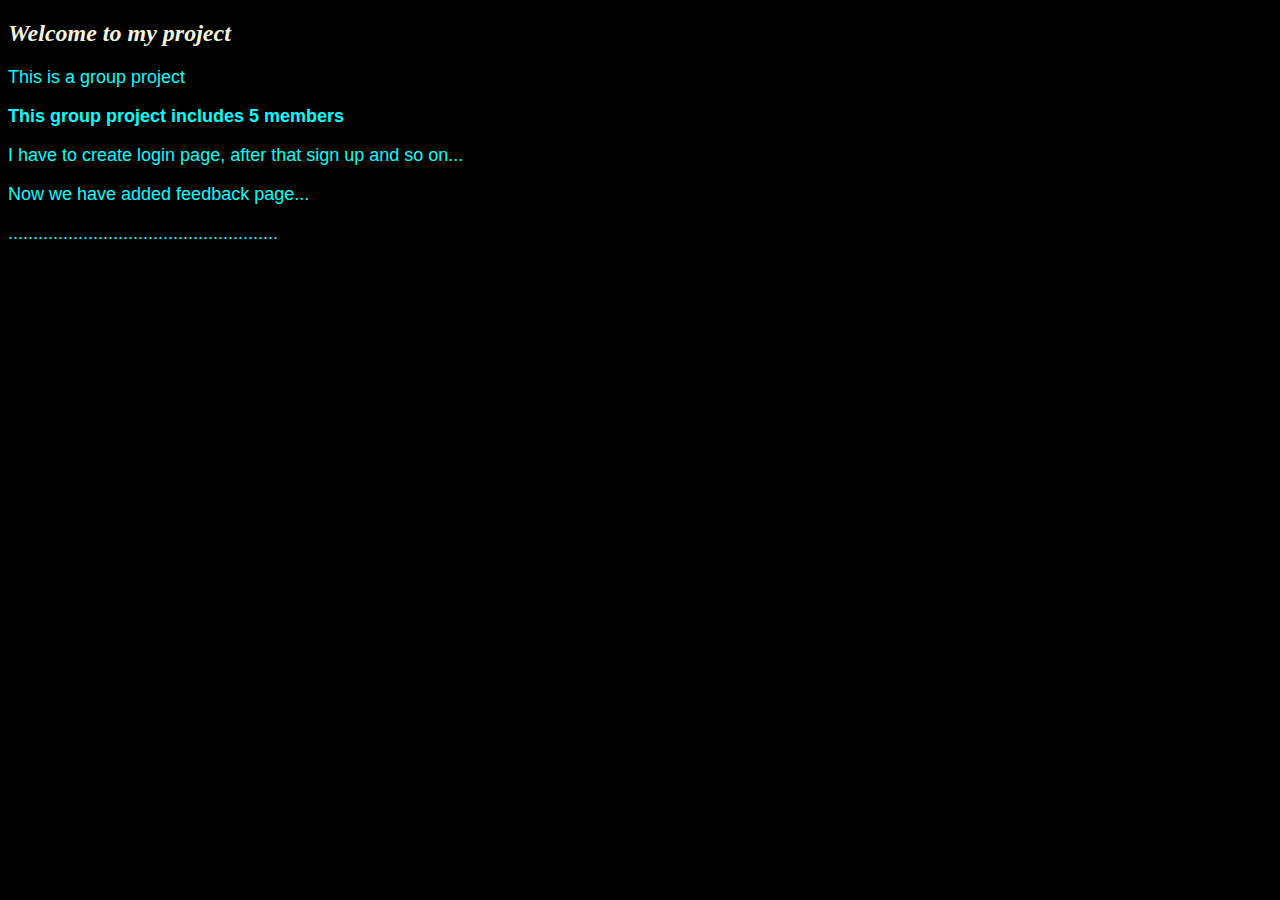
<file: index.html>
<!DOCTYPE html>
<html lang="en">
<head>
    <meta charset="UTF-8">
    <meta http-equiv="X-UA-Compatible" content="IE=edge">
    <meta name="viewport" content="width=device-width, initial-scale=1.0">
    <title>First page</title>
    <link rel="stylesheet" href="index.css">
</head>
<body>
    <h2>Welcome to my project</h2>
    <p>This is a group project</p>
    <p><b>This group project includes 5 members</b></p>
    <p>I have to create login page, after that sign up and so on...</p>
    <p>Now we have added feedback page...</p>
    <p>......................................................</p>
</body>
</html>
</file>
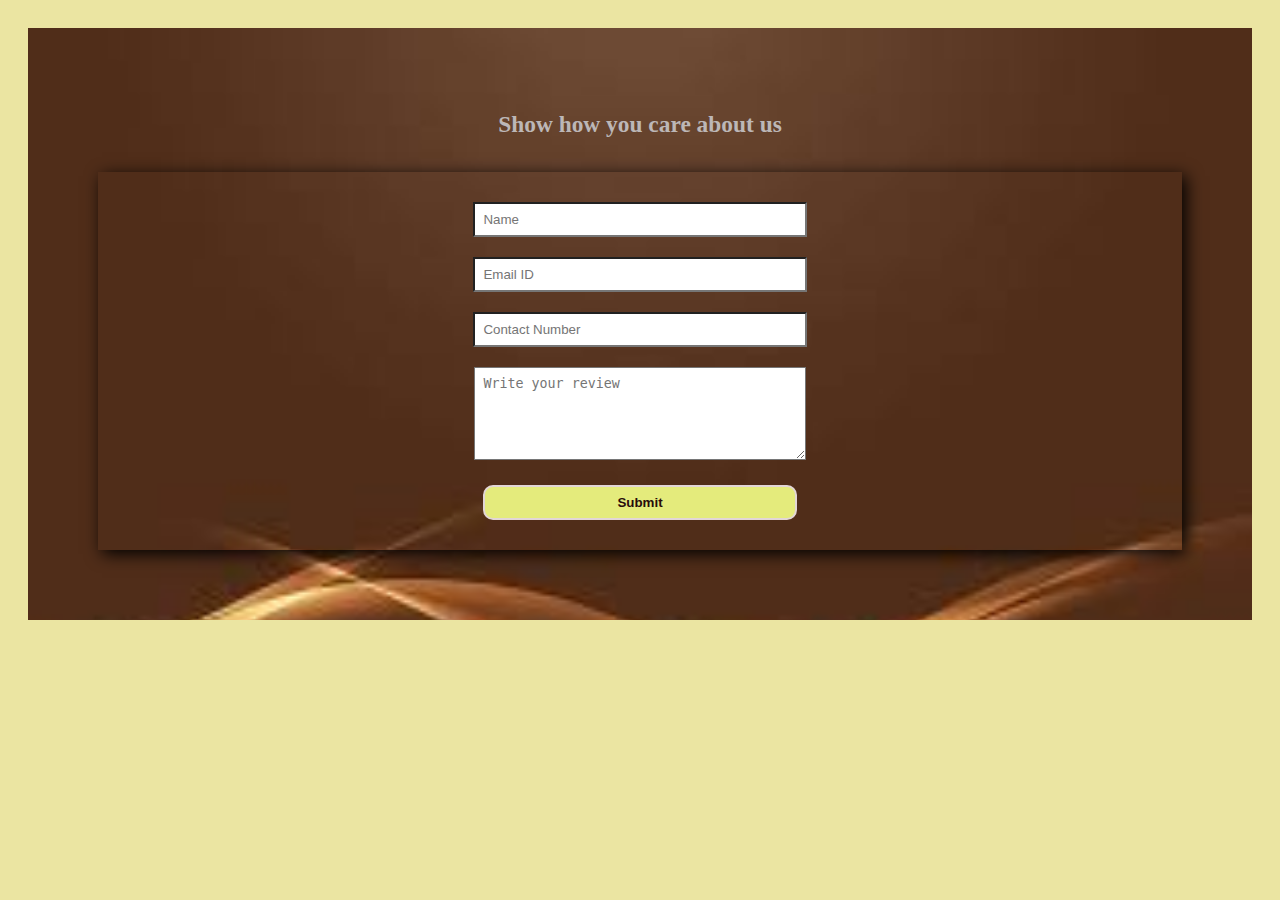
<file: feedback.html>
<!DOCTYPE html>
<html>
    <head>
        <title>Feedback Page</title>
        <link rel="stylesheet" href="feedback.css">
    </head>
<body>
<div class="feed">
    <h3>Show how you care about us</h3>
    <form>                      
                <input type="text" name="Name" placeholder="Name"><br>
                <input type="email" name="Email" placeholder="Email ID"><br>
                <input type="tel" name="CNumber" placeholder="Contact Number"><br>
                <textarea rows="5" cols="7" name="Review" placeholder="Write your review"></textarea><br>
                
                <button type="submit">Submit</button>
    </form>
</div>   
</body>
</html>
</file>
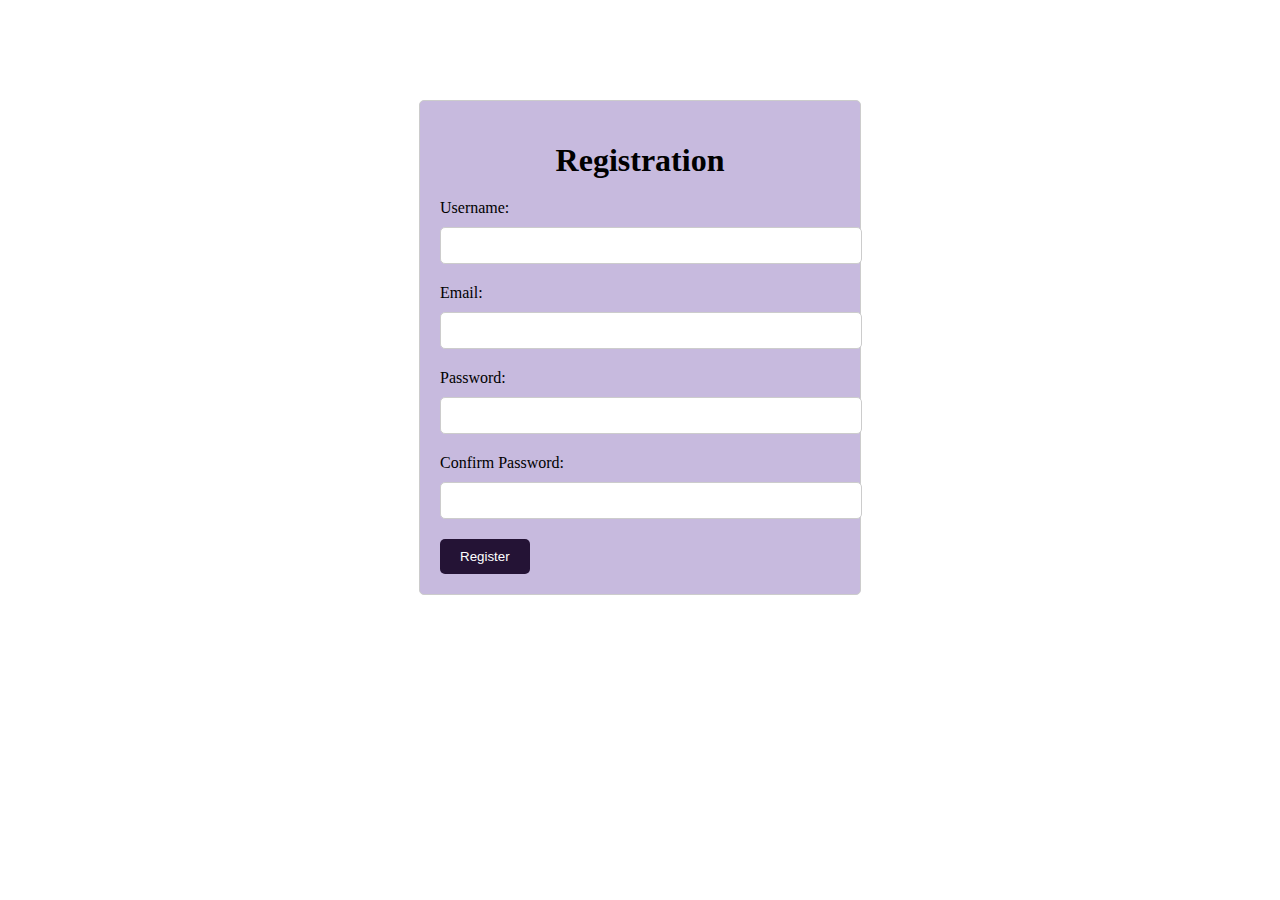
<file: reg.html>
<!DOCTYPE html>
<html>
  <head>
    <meta charset="utf-8">
    <title>Registration Page</title>
    <link rel="stylesheet" href="reg.css">
  </head>
  <body>
    <div class="registration-container">
      <h1>Registration</h1>
      <form>
        <label for="username">Username:</label>
        <input type="text" id="username" name="username" required>
        <br>
        <label for="email">Email:</label>
        <input type="email" id="email" name="email" required>
        <br>
        <label for="password">Password:</label>
        <input type="password" id="password" name="password" required>
        <br>
        <label for="confirm-password">Confirm Password:</label>
        <input type="password" id="confirm-password" name="confirm-password" required>
        <br>
        <button type="submit">Register</button>
      </form>
    </div>
  </body>
</html>
</file>
<file: index.css>
p {
    font-size: large;
    color: aqua;
  font-family: Arial, Helvetica, sans-serif;
}
body {
    background-color: black;
    <h2> This is a new index file. </h2>
}
h2 {
    color: beige;
    font-style: italic;

}
</file>
<file: feedback.css>
*{
        padding: 10px;
        background-size: cover;
    }
    body {
      font-family: 'Times New Roman', Times, serif;
      background-color: rgb(235, 229, 162);
      font-size: 20px;
    }
    
    .feed{
        padding: 50px;
        background-image: url('b3.jpg');
        background-size: cover;
    }
    h3{
        color: #bcb7b7;
        text-align: center;
        padding: 10px;
        text-transform: none;
    }
    input{
        background-color: white;
        width: 30%;
        margin: 10px;
        padding: 8px;
    }
    textarea{
        background-color: white;
        width: 30%;
        margin: 10px;
        padding: 8px;  
    }
    button{
        width: 30%;
        margin: 10px;
        padding: 8px;
        background-color: rgb(228, 235, 124);
        border: 2px solid rgb(226, 214, 214);  
        color: rgb(41, 11, 11);
        font-weight: bold;
        border-radius: 10px; 
    }
    
    form{
      text-align: center;
      margin: 20px;
      padding: 20px;
      box-shadow: 4px 4px 16px black;
    }
</file>
<file: reg.css>
.registration-container {
    width: 400px;
    margin: auto;
    margin-top: 100px;
    padding: 20px;
    border: 1px solid #ccc;
    background-color: rgb(199, 186, 222);
    border-radius: 5px;
  }
  
  h1 {
    text-align: center;
    margin-bottom: 20px;
  }
  
  label {
    display: block;
    margin-bottom: 10px;
  }
  
  input {
    width: 100%;
    padding: 10px;
    margin-bottom: 20px;
    border-radius: 5px;
    border: 1px solid #ccc;
  }
  
  button {
    background-color: #241335;
    color: white;
    padding: 10px 20px;
    border: none;
    border-radius: 5px;
    cursor: pointer;
  }
  
  button:hover {
    background-color: #3e8e41;
  }
</file>
